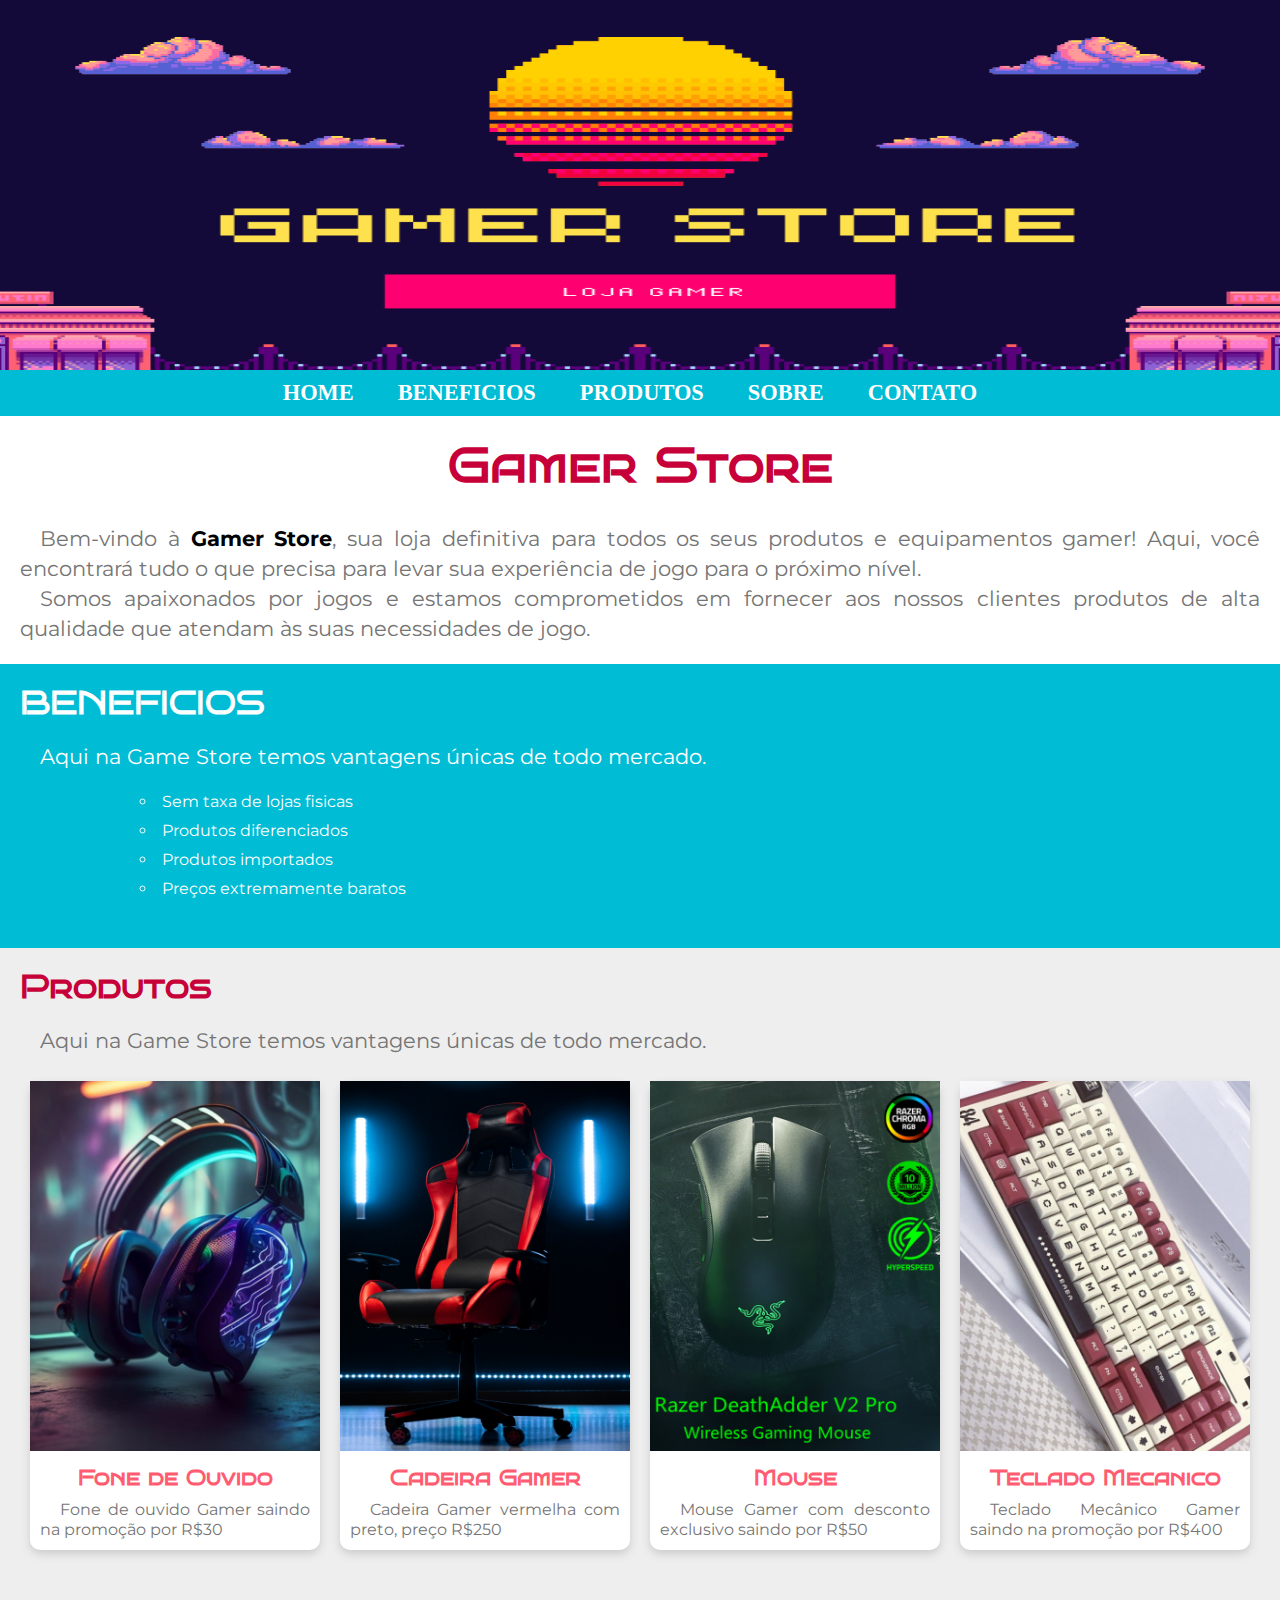
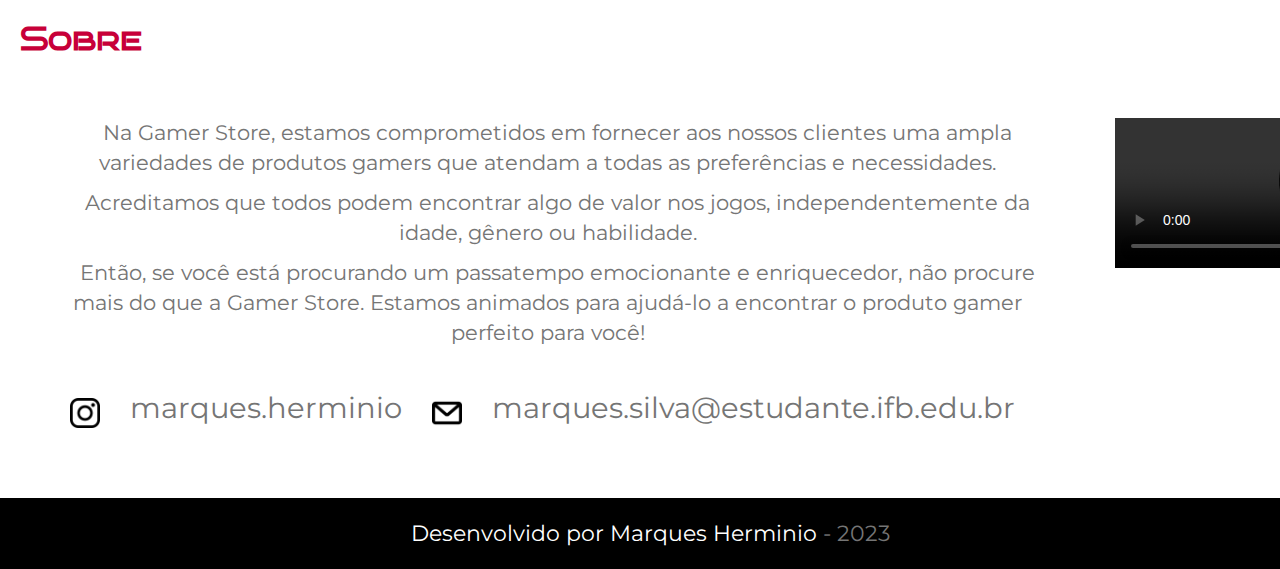
<file: index.html>
<!DOCTYPE html>
<html lang="pt-br">
	<head>
			<meta charset="utf-8">
			<title>Gamer Store</title>
			<meta name="author" content="Marques Herminio">
			<meta name="keywords" content="acessórios gamers, produtos baratos, teclado gamer barato, cadeira gamer barato, produtos games mais baratos do brasil">
			<meta name="description" content="Game Store é uma loja dedicada para produtos gamers com o custo benefícios mais barato do Brasil. ">
			<link rel="stylesheet" type="text/css" href="estilo.css">
	</head>
<body>
	<!--Comentário essa é a sintaxe-->
	<header>
		<img src="img/banner.png" alt="banner da loja Gamer Store com nuvens ao fundo, fundo preto">
	</header>

		
	<nav>
		<a class="a-menu" href="#" >HOME</a>
		<a class="a-menu"href="#pag-beneficios" >BENEFICIOS</a>
		<a class="a-menu"href="#pag-produtos" >PRODUTOS</a>
		<a class="a-menu"href="#pag-sobre" >SOBRE</a>
		<a class="a-menu"href="contato.html">CONTATO</a>
	</nav>		    

	<article>
		<h1>Gamer Store</h1>
				<p>
					 Bem-vindo à <strong><span id="txt-preto">Gamer Store</strong></span>, sua loja definitiva para todos os seus produtos e equipamentos gamer! Aqui, você encontrará tudo o que precisa para levar sua experiência de jogo para o próximo nível.
				</p>

				<p>
					Somos apaixonados por jogos e estamos comprometidos em fornecer aos nossos clientes produtos de alta qualidade que atendam às suas necessidades de jogo.
				</p>
		
	</article>

	<section id="pag-beneficios">
		<h2 >BENEFICIOS</h2>
	
		<p>Aqui na Game Store temos vantagens únicas de todo mercado.</p>
		<ul>
			<li>Sem taxa de lojas fisicas</li>
			<li>Produtos diferenciados</li>
			<li>Produtos importados</li>
			<li>Preços extremamente baratos</li>
		</ul>
	</section>

	<section id="pag-produtos">
	    <h2 >Produtos</h2>
	
		<p>Aqui na Game Store temos vantagens únicas de todo mercado.</p>
		<div id="container">
			<div class="card">
				<img  src="img/headset.png" alt="fone de ouvido com nas cores azul claro nas laterias e preto no suporte da cabeça "/>
				<div class="card-content">
					<h3>Fone de Ouvido</h3>
					<p>Fone de ouvido Gamer saindo na promoção por R$30</p>
				</div>
			</div>
			
			<div class="card">
				<img  src="img/cadeira-gamer.png" alt="Cadeira gamer vemlha em suas laterais e preta no centro "/>
				<div class="card-content">
					<h3>Cadeira Gamer</h3>
					<p>Cadeira Gamer vermelha com preto, preço R$250</p>
				</div>
			</div>

			<div class="card">
				<img  src="img/mouse.png" alt="Mouse gamer com um detalhe de lista sendo da cor vemlha e preto sendo sua cor principal" />
				<div class="card-content">
					<h3>Mouse</h3>
					<p>Mouse Gamer com desconto exclusivo saindo por R$50</p>
				</div>
			</div>
			
			<div class="card">
				<img src="img/teclado.png" alt="Teclado vermelho com RPG sendo vermelho"/>
				<div class="card-content">
					<h3>Teclado Mecanico</h3>
					<p>Teclado Mecânico Gamer saindo na promoção por R$400</p>
				</div>
			</div>
        </div>
	</section>



	<section id="pag-sobre">
		
		<h2>Sobre</h2>
			<div id="container-sobre">
				<div class="coluna-sobre">
					<p>Na Gamer Store, estamos comprometidos em fornecer aos nossos clientes uma ampla variedades de produtos gamers que atendam a todas as preferências e necessidades.</p>
					<p>Acreditamos que todos podem encontrar algo de valor nos jogos, independentemente da idade, gênero ou habilidade.</p>
					<p>Então, se você está procurando um passatempo emocionante e enriquecedor, não procure mais do que a Gamer Store. Estamos animados para ajudá-lo a encontrar o produto gamer perfeito para você!</p>


					<div class="container-imagens">
						<a href="http://instagram.com/marques.herminio" target="_blank">
							<div class="icone-texto">
								<img class="img-icones" src="img/logoinsta.png" width="20" alt="Imagem da logo do instagram">
								<p>marques.herminio</p>
							</div>
						</a>
											
						<a href="mailto:marques.silva@estudante.ifb.edu.br" target="_blank">
							<div class="icone-texto">
							<img class="img-icones" src="img/email.png" alt="Imagem do ícone do e-mail">
							<p>marques.silva@estudante.ifb.edu.br</p>
							</div
						</a>
					</div>	
				</div>	
				<div class="coluna-sobre">
					<video src="" controls autoplay preload="auto" loop>
						Seu navegador não suporta vídeo!
					</video>
				</div>
			</div>
		</section>

	<footer>
		<p>Desenvolvido por <a class="instagram-link" href="http://instagram.com/marques.herminio" target="_blank" >Marques Herminio<a> - 2023</p>
	</footer>
</body>
</html>
</file>
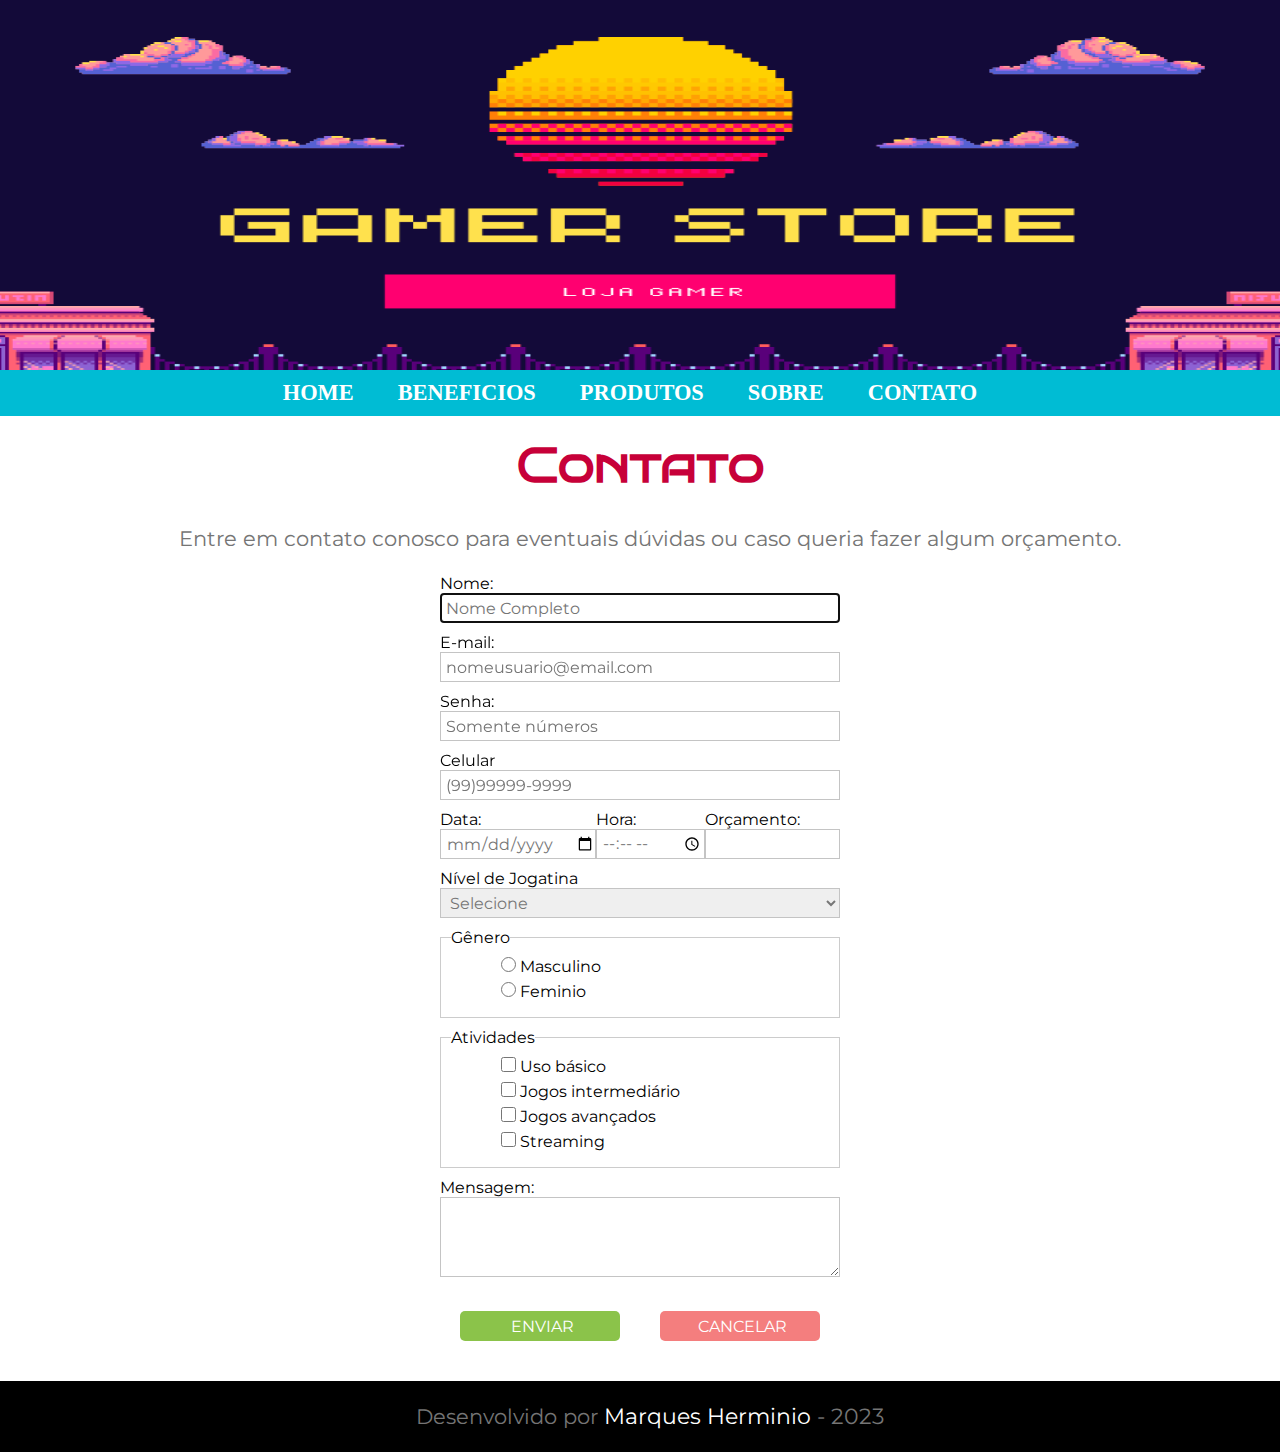
<file: contato.html>
<!DOCTYPE html>
<html lang="pt-br">
	<head>
			<meta charset="utf-8">
			<title>Gamer Store</title>
			<meta name="author" content="Marques Herminio">
			<meta name="keywords" content="acessórios gamers, produtos baratos, teclado gamer barato, cadeira gamer barato, produtos games mais baratos do brasil">
			<meta name="description" content="Game Store é uma loja dedicada para produtos gamers com o custo benefícios mais barato do Brasil. ">
			<link rel="stylesheet" type="text/css" href="estilo.css">
	</head>
<body>
	<header>
		<img src="img/banner.png" alt="banner da loja Gamer Store com nuvens ao fundo, fundo preto">
	</header>
	<nav>
			<a class="a-menu"href="index.html" >HOME</a>
		    <a class="a-menu"href="index.html#pag-beneficios" >BENEFICIOS</a>
			<a class="a-menu"href="index.html#pag-produtos" >PRODUTOS</a>
			<a class="a-menu"href="index.html#pag-sobre" >SOBRE</a>
			<a class="a-menu"href="#">CONTATO</a>
	</nav>
	
	<section id="pag-contato">
		<h1>Contato</h1>
	
	
			<p>Entre em contato conosco para eventuais dúvidas ou caso queria fazer algum orçamento.</p>

			<form name="" method="" action="">
				<label for="nome">Nome:</label>
				<input type="text" name="nome" value="" id="nome" size="50" placeholder="Nome Completo" required autofocus />

				<label for="email">E-mail:</label>
				<input id="email" type="email" name="email" placeholder="nomeusuario@email.com" />

				<label for="senha">Senha:</label>
				<input id="senha" type="password" name="senha" placeholder="Somente números" />

				<label for="celular">Celular</label>
				<input id="tel" type="tel" name="celular" placeholder="(99)99999-9999" pattern="^\(?\d{2}\)\d{5}[-\s]\d{4}.*?$" />

				<div id="data-hora-orc">
					<div>
						<label for="data">Data:</label>
						<input id="data" type="date" name="" />
					</div>	
					<div>
						<label for="time">Hora:</label>
						<input id="hora" type="time" name="" />
					</div>
					<div>
						<label for="data">Orçamento:</label>
						<input id="orcamento" type="number" name="" min="0.01" max="1000000" step="1"  />
					</div>
				</div>
				<label for="nivel">Nível de Jogatina</label>
				<select id="nivel" name="nivel">
					<option value="">Selecione</option>
					<option value="gamerIniciante">Gamer Iniciante</option>
					<option value="gamerBasico">Gamer Básico</option>
					<option value="gamerIntermediario">Gamer Intermediário</option>
					<option value="gamerAvancado">Gamer Avançado</option>
				</select>

				<fieldset>
					<legend>Gênero</legend>
					<input id="Masc" type="radio" name="genero" value="Masc" /> <label for="Masc">Masculino</label><br/>
					<input id="Fem" type="radio" name="genero" value="Fem" /> <label for="Fem">Feminio</label>
				</fieldset>

				<fieldset>
					<legend>Atividades</legend>
					<input id="basc" type="checkbox" name="atividade" value="basico" /> <label for="basc">Uso básico</label><br/>
					<input id="inter" type="checkbox" name="atividade" value="jogosIntermediario" /> <label for="inter"> Jogos intermediário</label><br/>
					<input id="avan" type="checkbox" name="atividade" value="jogosAvancados" /> <label for="avan">Jogos avançados </label><br/>
					<input id="stream" type="checkbox" name="atividade" value="streaming" /> <label for="stream">Streaming</label><br/>
				</fieldset>


				<label for="msg">Mensagem:</label><br/>
				<textarea id="msg" cols="52" rows="5"></textarea>
				<div id="buttom-form">
				<input type="submit" name="bnt-enviar" value="ENVIAR" />
				<input type="reset" name="btn-cancelar" value="CANCELAR"/>
				</div>
			</form>
		</section>	
		<footer>
			<p>Desenvolvido por <a class="instagram-link" href="http://instagram.com/marques.herminio" target="_blank" >Marques Herminio<a> - 2023</p>
		</footer>
</body>
</html>
</file>
<file: estilo.css>
@import url('https://fonts.googleapis.com/css2?family=Bruno+Ace+SC&family=Montserrat:ital@1&display=swap');
*{margin: 0; padding: 0;}


body{
	background-color: F0F0F0;
}


header, img{
	width: 100%;
    height: 370px;
    
}

nav{
	width: 100%;
	background-color: #00BCD4;
	text-align: center;
	padding: 10px;
	
}

a{
	
	font:'Montserrat', sans-serif, cursive;
	font-size: 1.4rem;
	text-decoration: none;

	
}

.a-menu{
	margin-right: 40px;
	font-weight: bold;

}

.a-menu:link, .a-menu:visited{
	color: #FFF;
}

a.menu:hover, .a-menu:active{
	color: red;
}
a:hover, a:active{
	color: red;
}

a:link, a:visited{
	color:#FFF ;
}

article{
	width: 100%;
	background-color: #FFF;
	padding: 20px;
	box-sizing: border-box;
}

h1{
	color: #c70039;
	font-family: 'Bruno Ace SC', cursive;
	font-size: 3em;
	text-align: center;
	margin-bottom: 30px;

	

	
}


p{
	color: #757575;
	font-family:'Montserrat', sans-serif;
	text-align: justify;
	font-size: 1.3em;
	line-height: 1.2em ;
	text-indent: 20px;
	line-height: 30px;

}

#txt-preto{
	color: #000;
}

section{
	padding: 20px

}

h2{
	color: #c70039;
	font-family: 'Bruno Ace SC', cursive;
	font-size: 2rem;
	margin-bottom: 20px;
	
}
#pag-beneficios{
	background-color: #00BCD4;
	padding:20px ;
	
}

#pag-beneficios h2{
	color: #FFF;
}

#pag-beneficios p{
	color: white;
}



ul{
	background-color: ;
	margin-left: 70px; 
	list-style-type: circle;
	list-style-position: inside;
	padding: 20px 50px;
}

li{
	color: #FFF;
	font-family:'Montserrat', sans-serif;
	margin-bottom: 10px;
}

#pag-produtos{
	background-color: #EEE;
	
}

#container{
	display: flex;
	margin-top: 15px;
	margin-bottom: 20px;
}

.card{
	background-color: #FFF;
	margin: 10px;
	width: 25%;
	border-radius: 10px;
	box-shadow:0 4px 8px #CCC;
	transition: 0.2s;
	
	
}

.card:hover{
	box-shadow:0 4px 18px #CCC;
}
.card-content{
	padding: 10px;
	
}

.card-content p{
	font-family:'Montserrat', sans-serif;
	font-size: 1rem;
	line-height: 20px;
}

h3{
	font-family: 'Bruno Ace SC', cursive;
	font-size: 1.3rem;
	text-align: center;
	margin-bottom: 10px;
	color: #ff5c71;

}

#pag-sobre{
	
}

#pag-sobre p{
	text-align: center;
	margin-bottom:10px ;
}

#container-sobre{
	display: flex;
}

.coluna-sobre{
	padding: 40px;
}

.container-imagens{
	margin-top: 40px;
	display: flex;
	justify-content: center;
	align-items: center;
}

.container-imagens p{
	color:000;
}

.icone-texto {
	display: flex;
	align-items: center;
	margin-right: 20px;
  }

.img-icones{
	width: 30px;
	height: 30px;
	padding: 10px;
}

video{
	width: 400px;
	align-content: left;
}

footer{
	background-color: #000;
	padding: 20px;
	color:#FFF ;
}

footer p{
	text-align: center;
}

footer .instagram-link:hover{
	color: #00BCD4;
}

/*página contato*/


#pag-contato{

}

#pag-contato p{
	text-align: center;
	margin-bottom:20px ;
}

form{
	width: 400px;
	margin: 0 auto;
	
}

input, select, textarea{
	width: 100%;
	height: 30px;
	margin-bottom: 10px;
	padding-left: 5px;
	box-sizing: border-box;
	border: 1px solid #C4C4C4;
	color: #777;
}

label, fieldset, input, select, textarea{
	font:1rem 'Montserrat', sans-serif;
}

fieldset{
	border: 1px solid #CCC;
	margin-bottom: 10px;
	padding: 10px;
}

#data-hora-orc{
	display: flex;
}


input[type="radio"], input[type="checkbox"]{
	width: 15px;
	height: 15px;
	margin-left: 50px;
}

textarea{
	height: 80px;
}


#buttom-form{
	display: flex;
}

input[type="submit"],input[type="reset"]{
	margin:20px;
	background-color: #8BC34A ;
	color: #FFF;
	border: 0;
	border-radius: 5px;
}

input[type="reset"]{
	background-color: #F47E7E;
}
</file>
